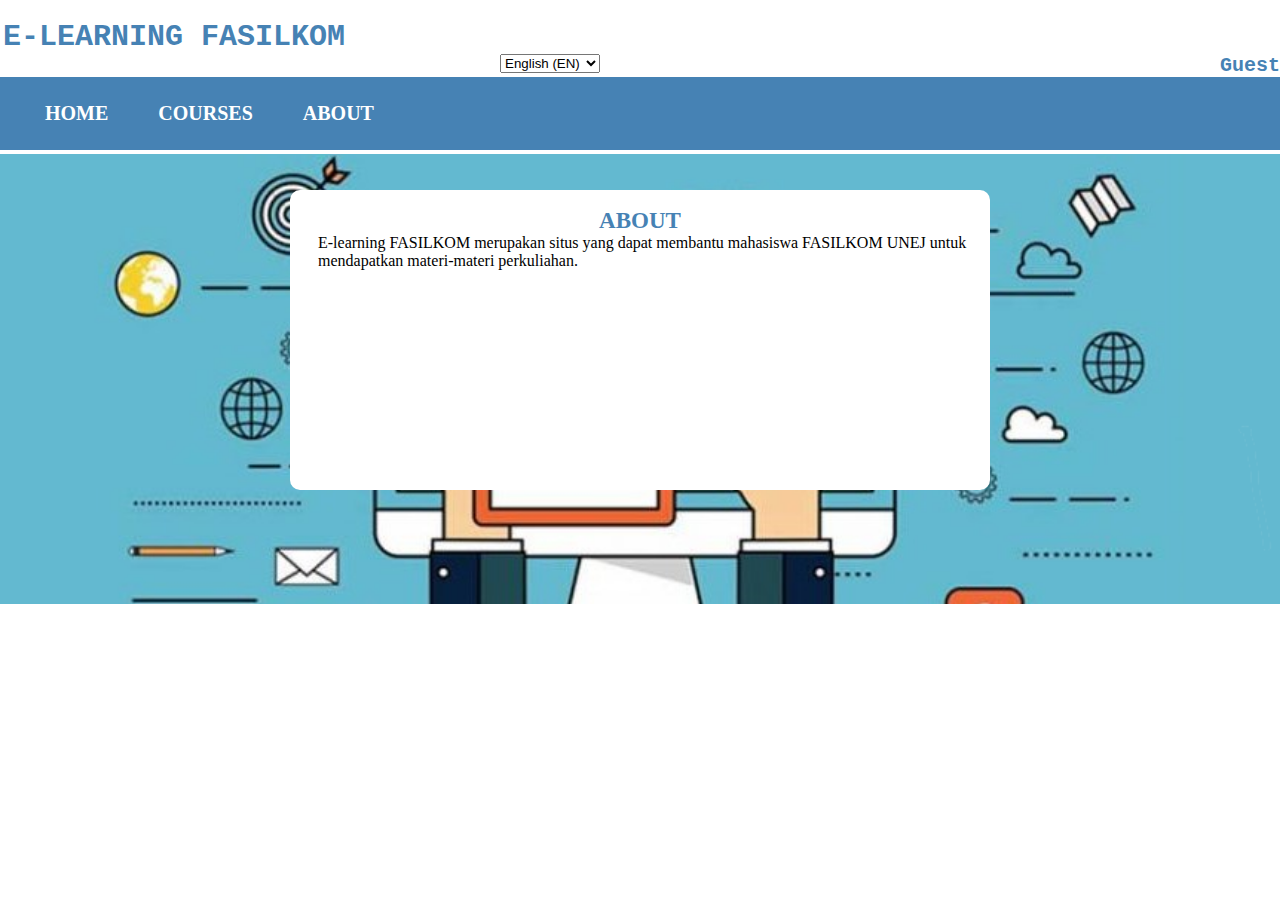
<file: about.html>
<!DOCTYPE html>
<html>
<head>
    <link rel="stylesheet" type="text/css" href="about.css">
    <title> Selamat Datang di E-learning FASILKOM </title>
</head>
<body>
<header>
    <h1>E-LEARNING FASILKOM</h1>
    <select name="bahasa">
        <option value="english">English (EN)</option>
        <option value="bahasa indonesia">Bahasa Indonesia (IND)</option>
    </select>
    <h2>Guest</h2>
</header>

<nav>
    <ul>
        <li><b><a href="h.html">HOME</a></li></b>
        <li><b><a href="#">COURSES</a></b>
            <ul>
                <li><a href="home.html">Prodi</a></li>
                <li><a href="fakultas.html">Fakultas</a></li>

            </ul>
        </li>
        <li><b><a href="about.html">ABOUT</a></li></b>

    </ul>
</nav>

        <div class="badan">

            <div class="content">

                <br><br><div align="center"><div class="border">

                <br>
    
                <h3 align="center"><b>ABOUT</b></h3>
                <p align="left">E-learning FASILKOM merupakan situs yang dapat membantu mahasiswa FASILKOM UNEJ untuk mendapatkan materi-materi perkuliahan.</p>

                </div>
                
            </div>

        </div>

</body>
</html>
</file>
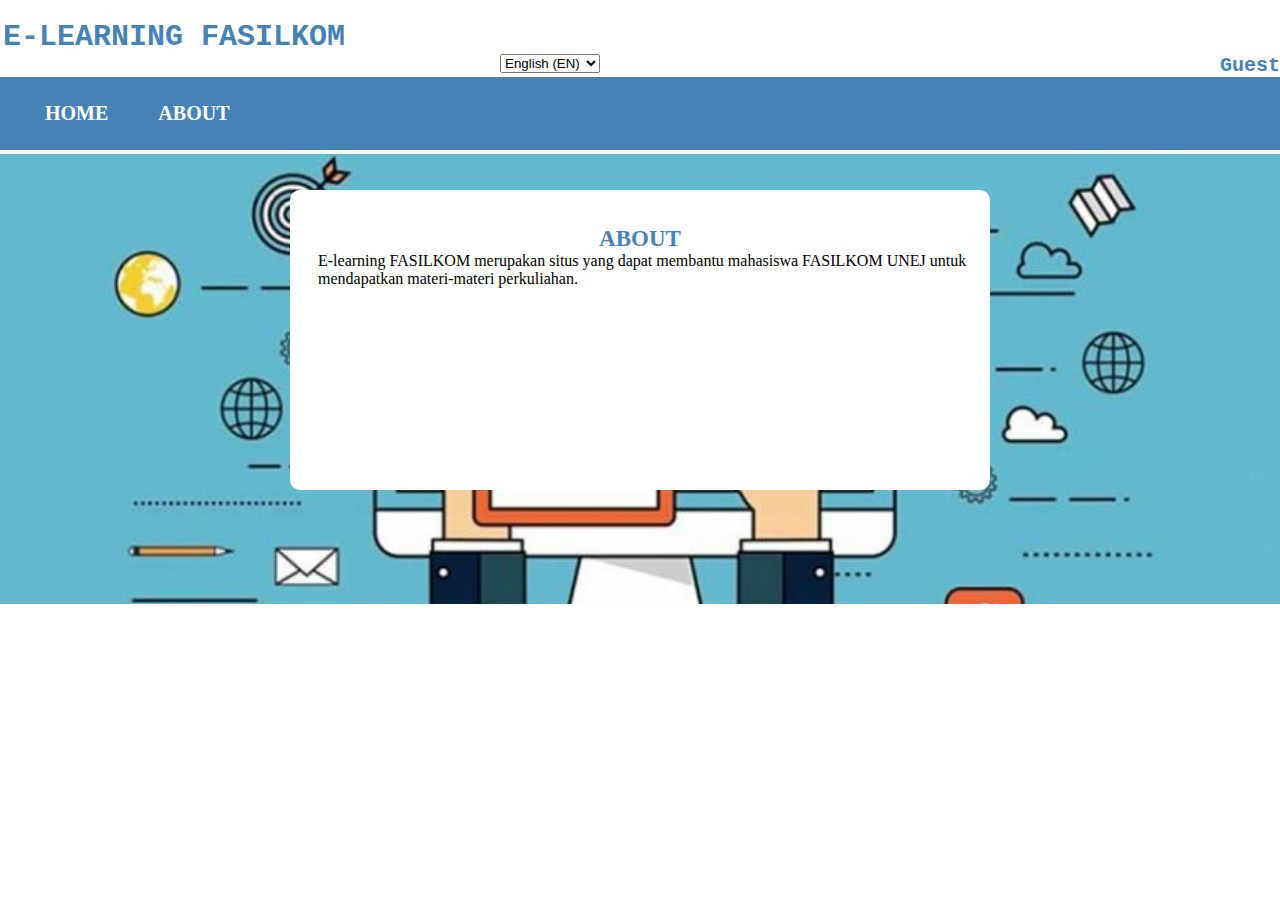
<file: about_1.html>
<!DOCTYPE html>
<html>
<head>
    <link rel="stylesheet" type="text/css" href="about.css">
    <title> Selamat Datang di E-learning FASILKOM </title>
</head>
<body>
<header>
    <h1>E-LEARNING FASILKOM</h1>
    <select name="bahasa">
        <option value="english">English (EN)</option>
        <option value="bahasa indonesia">Bahasa Indonesia (IND)</option>
    </select>
    <h2>Guest</h2>
</header>

<nav>
    <ul>
        <li><b><a href="index.html">HOME</a></li></b>
        <li><b><a href="about_1.html">ABOUT</a></li></b>

    </ul>
</nav>

        <div class="badan">

            <div class="content">

                <br><br><div align="center"><div class="border">

                <br><br>
    
                <h3 align="center"><b>ABOUT</b></h3>
                <p align="left">E-learning FASILKOM merupakan situs yang dapat membantu mahasiswa FASILKOM UNEJ untuk mendapatkan materi-materi perkuliahan.</p>

                </div>
                
            </div>

        </div>

</body>
</html>
</file>
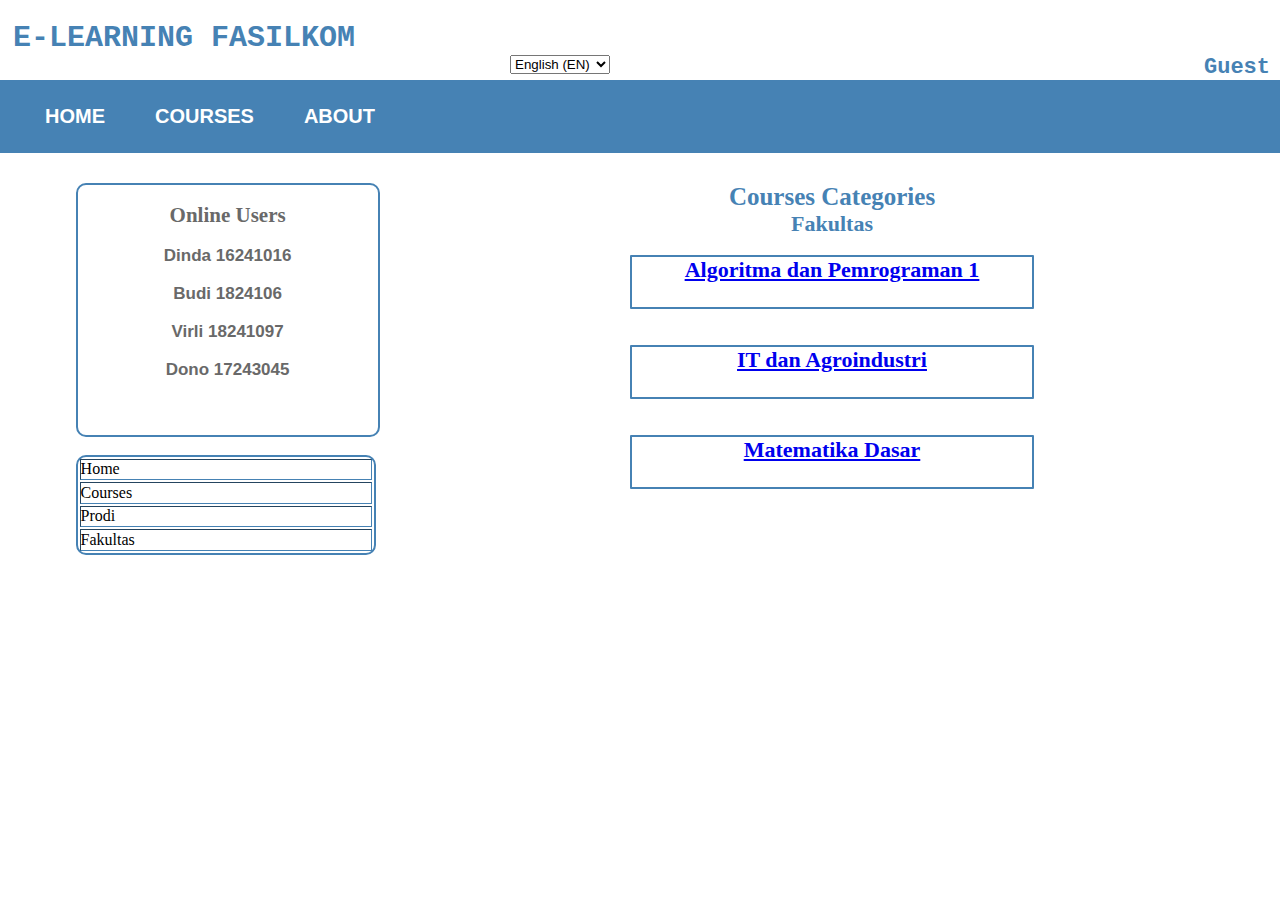
<file: fakultas.html>
<!DOCTYPE html>
<html>
<head>
	<link rel="stylesheet" type="text/css" href="fakultas.css">
	<title>  </title>
</head>
<body>
<header>
	<h1>E-LEARNING FASILKOM</h1>
	<select name="bahasa">
		<option value="english">English (EN)</option>
		<option value="bahasa indonesia">Bahasa Indonesia (IND)</option>
	</select>
	<h2>Guest</h2>
</header>

<nav>
    <ul>
        <li><b><a href="h.html">HOME</a></li></b>
        <li><b><a href="#">COURSES</a></b>
            <ul>
                <li><a href="home.html">Prodi</a></li>
                <li><a href="fakultas.html">Fakultas</a></li>

            </ul>
        </li>
        <li><b><a href="about.html">ABOUT</a></li></b>
    </ul>
</nav>

		<div class="content" align="center">
            <b><p>Courses Categories</p></b>
            <h3>Fakultas</h3><br>
            <h6><a href="fakultas_1.html">Algoritma dan Pemrograman 1</h6></a><br><br>
            <h6><a href="fakultas_2.html">IT dan Agroindustri</h6></a><br><br>
            <h6><a href="fakultas_3.html">Matematika Dasar</h6></a>
            
        </div>
  
        <div class="sidebar">
            		<div class="border">

		<br><h4>Online Users</h4><br>
		<h5>Dinda 16241016</h5><br>
		<h5>Budi 1824106</h5><br>
		<h5>Virli 18241097</h5><br>
		<h5>Dono 17243045</h5>

		</div><br>

		<table border="1">
			<tr>
				<td>Home</td>
			</tr>
			<tr>
				<td>Courses</td>
			</tr>
			<tr>
				<td>Prodi</td>
			</tr>
			<tr>
				<td>Fakultas</td>
			</tr>
		</table>

		</div>
        </div>

</body>
</html>
</file>
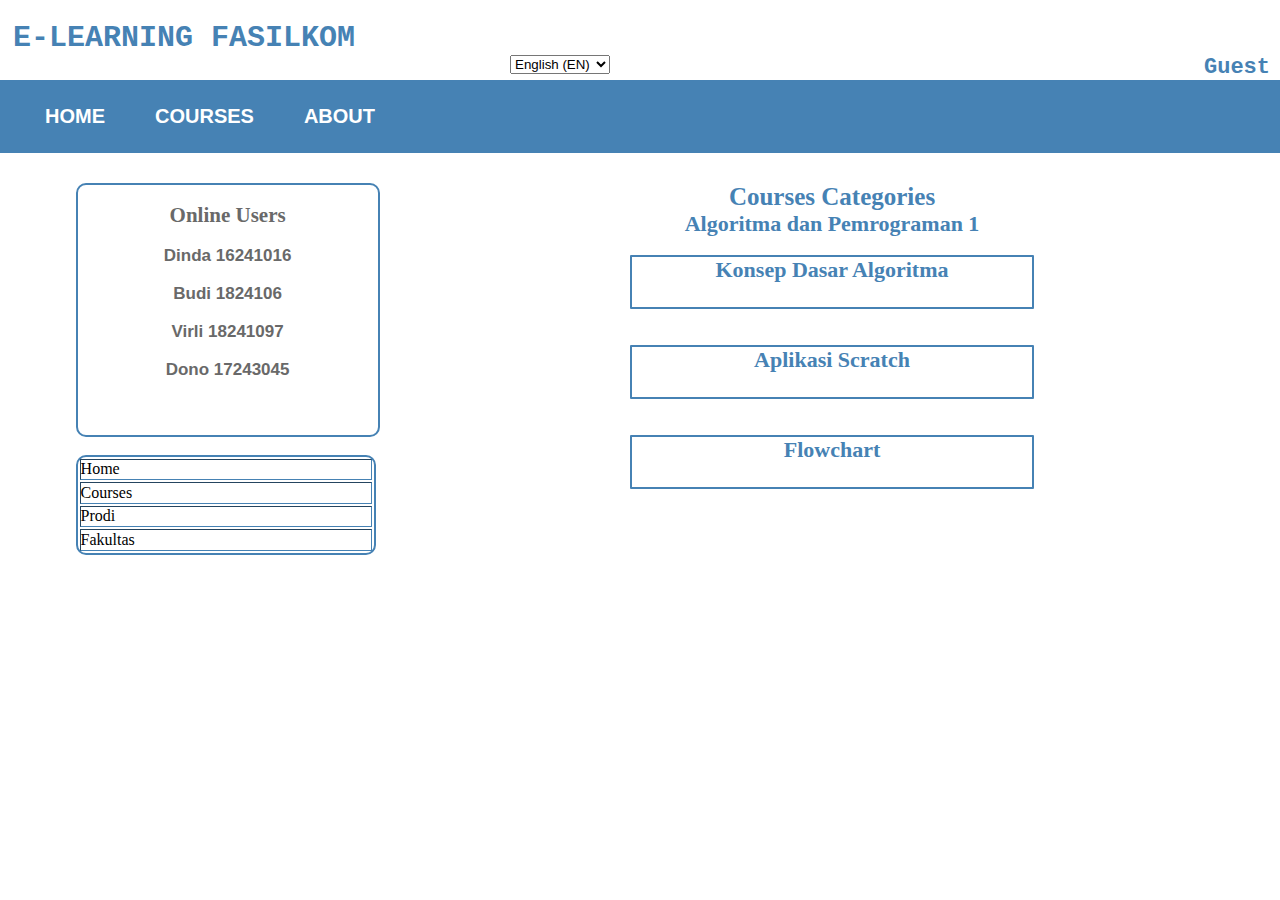
<file: fakultas_1.html>
<!DOCTYPE html>
<html>
<head>
	<link rel="stylesheet" type="text/css" href="fakultas.css">
	<title>  </title>
</head>
<body>
<header>
	<h1>E-LEARNING FASILKOM</h1>
	<select name="bahasa">
		<option value="english">English (EN)</option>
		<option value="bahasa indonesia">Bahasa Indonesia (IND)</option>
	</select>
	<h2>Guest</h2>
</header>

<nav>
    <ul>
        <li><b><a href="h.html">HOME</a></li></b>
        <li><b><a href="#">COURSES</a></b>
            <ul>
                <li><a href="home.html">Prodi</a></li>
                <li><a href="fakultas.html">Fakultas</a></li>

            </ul>
        </li>
        <li><b><a href="about.html">ABOUT</a></li></b>
    </ul>
</nav>

		<div class="content" align="center">
            <b><p>Courses Categories</p></b>
            <h3>Algoritma dan Pemrograman 1</h3><br>
            <h6>Konsep Dasar Algoritma</h6><br><br>
            <h6>Aplikasi Scratch</h6><br><br>
            <h6>Flowchart</h6>
            
        </div>
  
        <div class="sidebar">
            		<div class="border">

		<br><h4>Online Users</h4><br>
		<h5>Dinda 16241016</h5><br>
		<h5>Budi 1824106</h5><br>
		<h5>Virli 18241097</h5><br>
		<h5>Dono 17243045</h5>

		</div><br>

		<table border="1">
			<tr>
				<td>Home</td>
			</tr>
			<tr>
				<td>Courses</td>
			</tr>
			<tr>
				<td>Prodi</td>
			</tr>
			<tr>
				<td>Fakultas</td>
			</tr>
		</table>

		</div>
        </div>

</body>
</html>
</file>
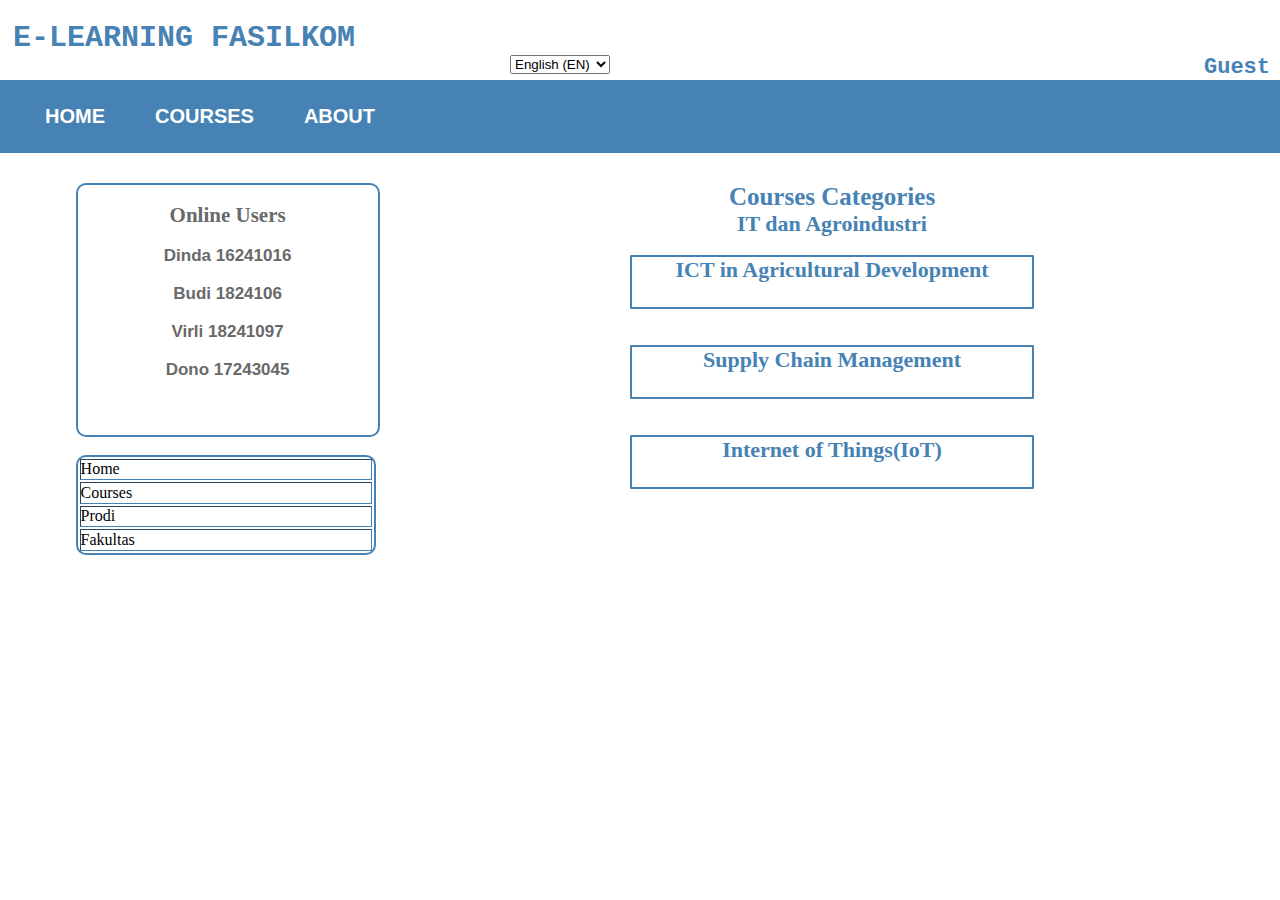
<file: fakultas_2.html>
<!DOCTYPE html>
<html>
<head>
	<link rel="stylesheet" type="text/css" href="fakultas.css">
	<title>  </title>
</head>
<body>
<header>
	<h1>E-LEARNING FASILKOM</h1>
	<select name="bahasa">
		<option value="english">English (EN)</option>
		<option value="bahasa indonesia">Bahasa Indonesia (IND)</option>
	</select>
	<h2>Guest</h2>
</header>

<nav>
    <ul>
        <li><b><a href="h.html">HOME</a></li></b>
        <li><b><a href="#">COURSES</a></b>
            <ul>
                <li><a href="home.html">Prodi</a></li>
                <li><a href="fakultas.html">Fakultas</a></li>

            </ul>
        </li>
        <li><b><a href="about.html">ABOUT</a></li></b>
    </ul>
</nav>

		<div class="content" align="center">
            <b><p>Courses Categories</p></b>
            <h3>IT dan Agroindustri</h3><br>
            <h6>ICT in Agricultural Development</h6><br><br>
            <h6>Supply Chain Management</h6><br><br>
            <h6>Internet of Things(IoT)</h6>
            
        </div>
  
        <div class="sidebar">
            		<div class="border">

		<br><h4>Online Users</h4><br>
		<h5>Dinda 16241016</h5><br>
		<h5>Budi 1824106</h5><br>
		<h5>Virli 18241097</h5><br>
		<h5>Dono 17243045</h5>

		</div><br>

		<table border="1">
			<tr>
				<td>Home</td>
			</tr>
			<tr>
				<td>Courses</td>
			</tr>
			<tr>
				<td>Prodi</td>
			</tr>
			<tr>
				<td>Fakultas</td>
			</tr>
		</table>

		</div>
        </div>

</body>
</html>
</file>
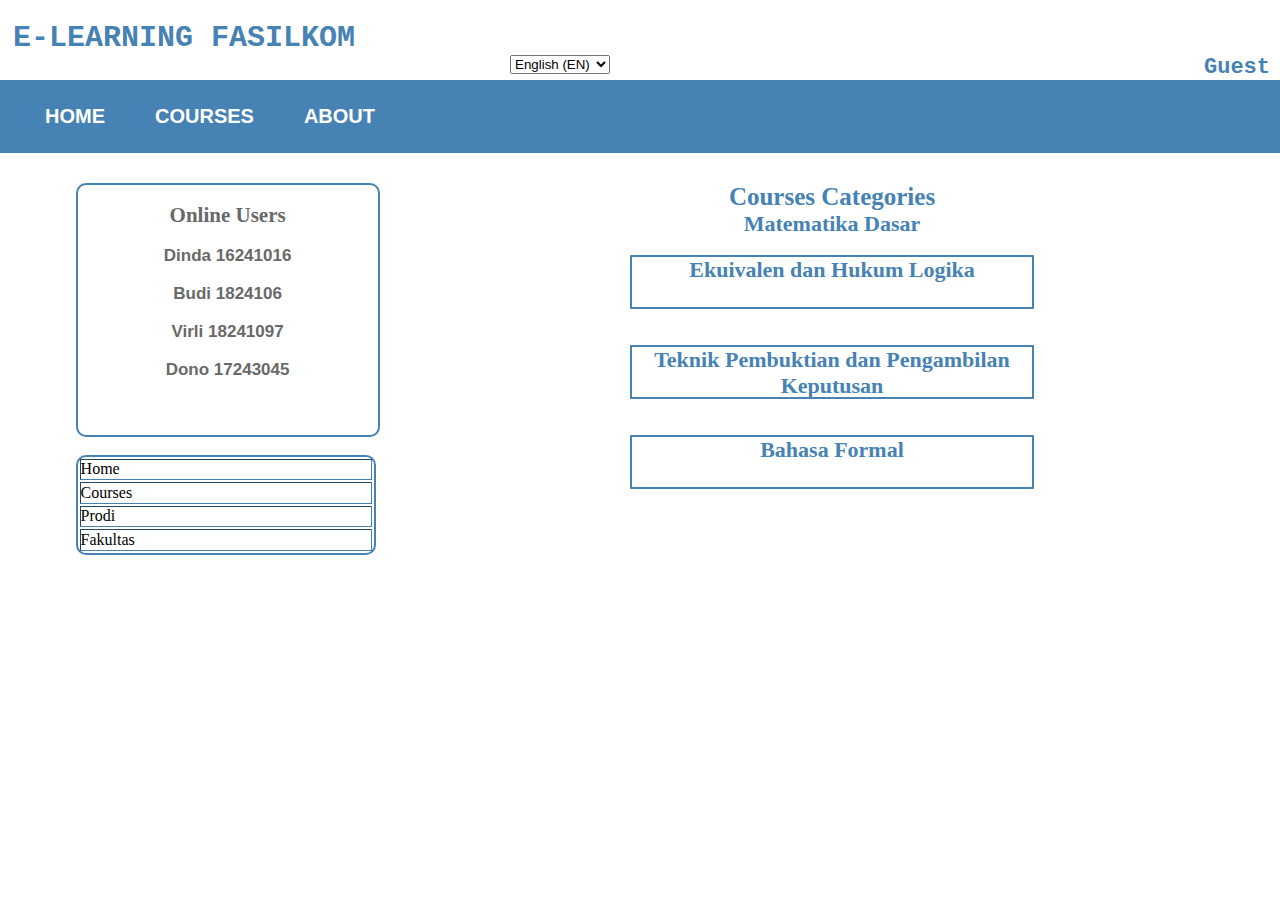
<file: fakultas_3.html>
<!DOCTYPE html>
<html>
<head>
	<link rel="stylesheet" type="text/css" href="fakultas.css">
	<title>  </title>
</head>
<body>
<header>
	<h1>E-LEARNING FASILKOM</h1>
	<select name="bahasa">
		<option value="english">English (EN)</option>
		<option value="bahasa indonesia">Bahasa Indonesia (IND)</option>
	</select>
	<h2>Guest</h2>
</header>

<nav>
    <ul>
        <li><b><a href="h.html">HOME</a></li></b>
        <li><b><a href="#">COURSES</a></b>
            <ul>
                <li><a href="home.html">Prodi</a></li>
                <li><a href="fakultas.html">Fakultas</a></li>

            </ul>
        </li>
        <li><b><a href="about.html">ABOUT</a></li></b>
    </ul>
</nav>

		<div class="content" align="center">
            <b><p>Courses Categories</p></b>
            <h3>Matematika Dasar</h3><br>
            <h6>Ekuivalen dan Hukum Logika</h6><br><br>
            <h6>Teknik Pembuktian dan Pengambilan Keputusan</h6><br><br>
            <h6>Bahasa Formal</h6>
            
        </div>
  
        <div class="sidebar">
            		<div class="border">

		<br><h4>Online Users</h4><br>
		<h5>Dinda 16241016</h5><br>
		<h5>Budi 1824106</h5><br>
		<h5>Virli 18241097</h5><br>
		<h5>Dono 17243045</h5>

		</div><br>

		<table border="1">
			<tr>
				<td>Home</td>
			</tr>
			<tr>
				<td>Courses</td>
			</tr>
			<tr>
				<td>Prodi</td>
			</tr>
			<tr>
				<td>Fakultas</td>
			</tr>
		</table>

		</div>
        </div>

</body>
</html>
</file>
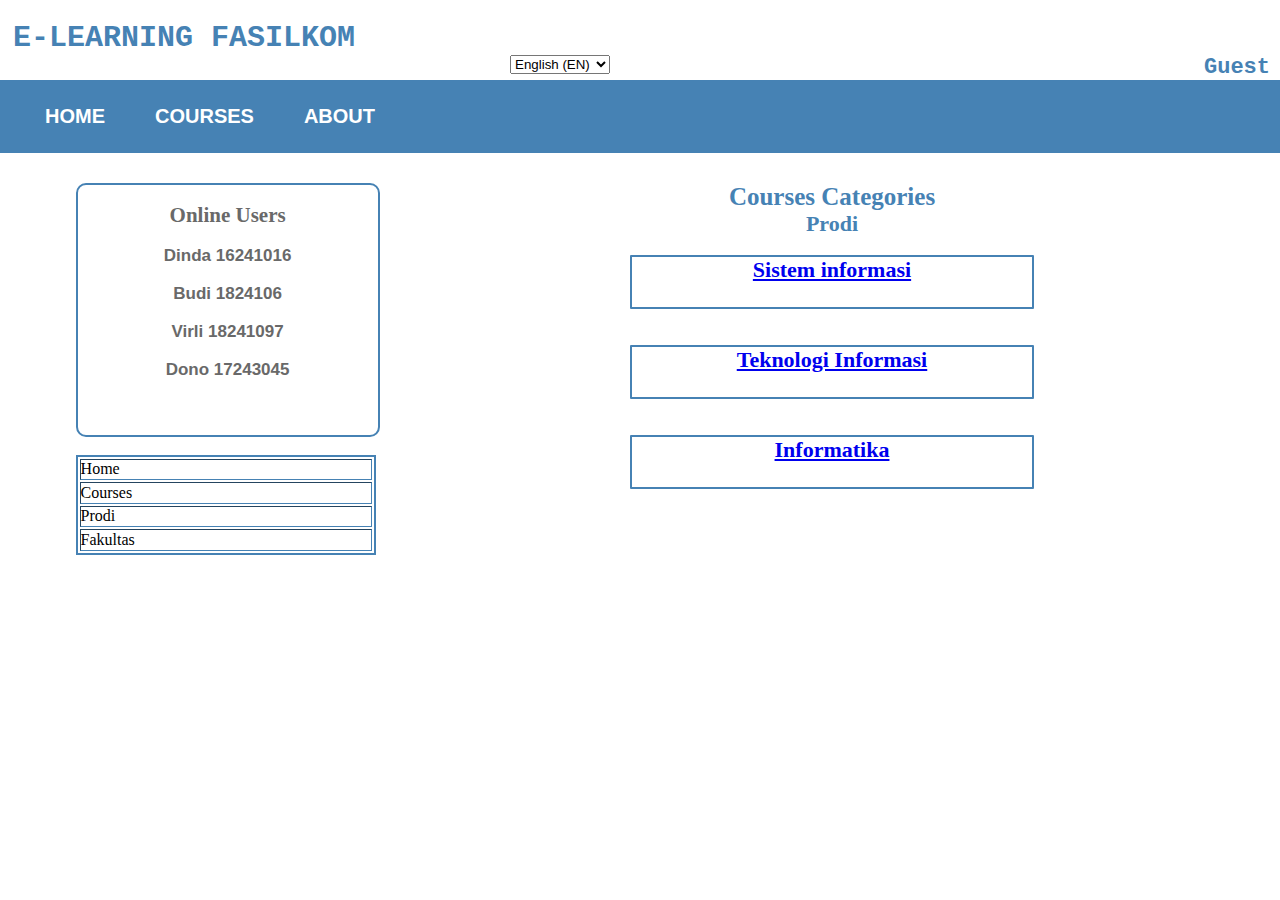
<file: home.html>
<!DOCTYPE html>
<html>
<head>
	<link rel="stylesheet" type="text/css" href="home.css">
	<title>  </title>
</head>
<body>
<header>
	<h1>E-LEARNING FASILKOM</h1>
	<select name="bahasa">
		<option value="english">English (EN)</option>
		<option value="bahasa indonesia">Bahasa Indonesia (IND)</option>
	</select>
	<h2>Guest</h2>
</header>

<nav>
    <ul>
        <li><b><a href="h.html">HOME</a></li></b>
        <li><b><a href="#">COURSES</a></b>
            <ul>
                <li><a href="home.html">Prodi</a></li>
                <li><a href="fakultas.html">Fakultas</a></li>

            </ul>
        </li>
        <li><b><a href="about.html">ABOUT</a></li></b>
    </ul>
</nav>

		<div class="content" align="center">
            <b><p>Courses Categories</p></b>
            <h3>Prodi</h3><br>
            <h6><a href="mhs3.html">Sistem informasi</h6></a><br><br>
            <h6><a href="mhs3_1.html">Teknologi Informasi</h6></a><br><br>
            <h6><a href="mhs3_2.html">Informatika</h6></a>
        </div>
  
        <div class="sidebar">
            		<div class="border">

		<br><h4>Online Users</h4><br>
		<h5>Dinda 16241016</h5><br>
		<h5>Budi 1824106</h5><br>
		<h5>Virli 18241097</h5><br>
		<h5>Dono 17243045</h5>

		</div><br>

		<table border="1">
			<tr>
				<td>Home</td>
			</tr>
			<tr>
				<td>Courses</td>
			</tr>
			<tr>
				<td class="cabang">Prodi</td>
			</tr>
			<tr>
				<td class="cabang">Fakultas</td>
			</tr>
		</table>

		</div>
        </div>

</body>
</html>
</file>
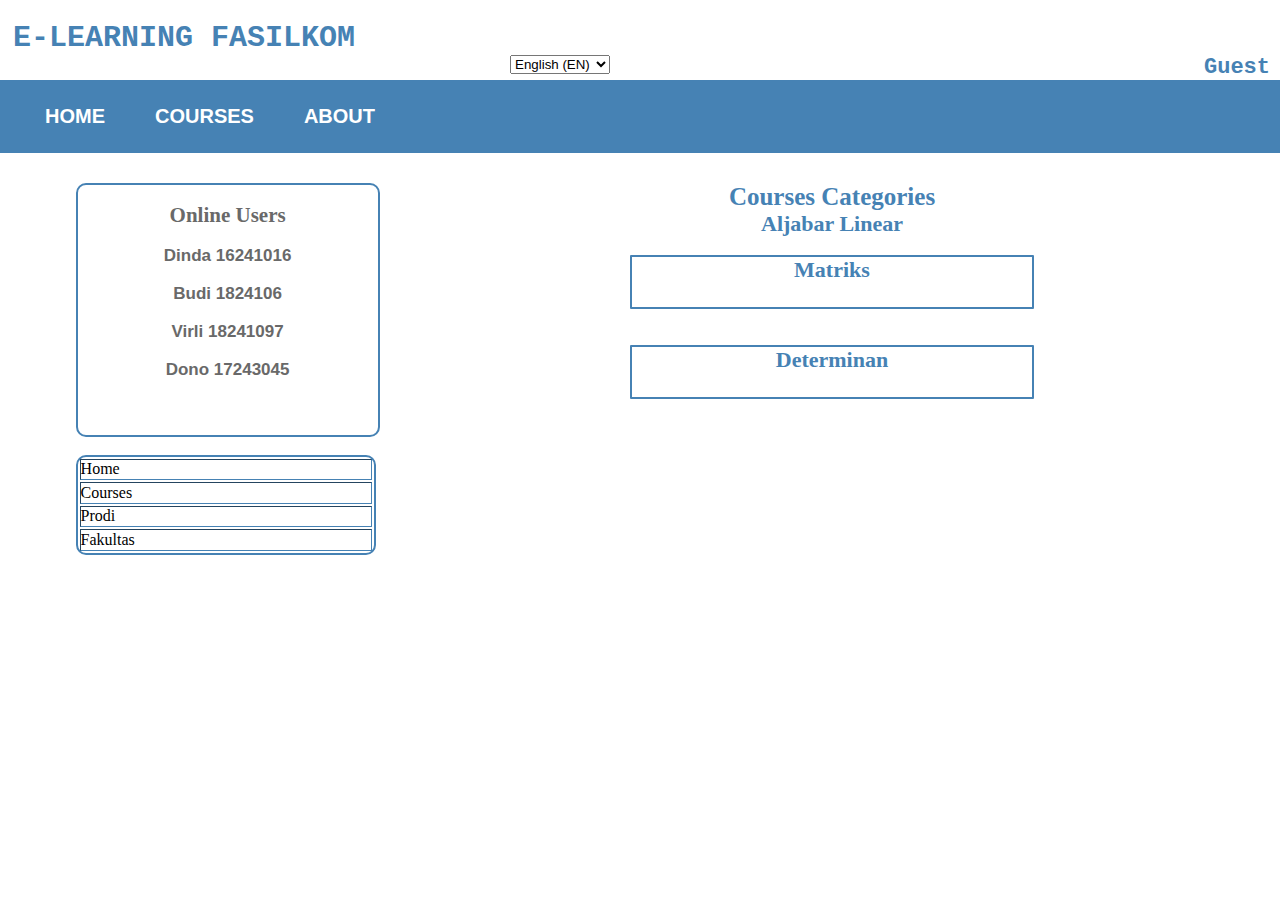
<file: if.html>
<!DOCTYPE html>
<html>
<head>
	<link rel="stylesheet" type="text/css" href="si.css">
	<title>  </title>
</head>
<body>
<header>
	<h1>E-LEARNING FASILKOM</h1>
	<select name="bahasa">
		<option value="english">English (EN)</option>
		<option value="bahasa indonesia">Bahasa Indonesia (IND)</option>
	</select>
	<h2>Guest</h2>
</header>

<nav>
    <ul>
        <li><b><a href="h.html">HOME</a></li></b>
        <li><b><a href="#">COURSES</a></b>
            <ul>
                <li><a href="home.html">Prodi</a></li>
                <li><a href="fakultas.html">Fakultas</a></li>

            </ul>
        </li>
        <li><b><a href="about.html">ABOUT</a></li></b>
    </ul>
</nav>

		<div class="content" align="center">
            <b><p>Courses Categories</p></b>
            <h3>Aljabar Linear</h3><br>
            <h6>Matriks</h6><br><br>
            <h6>Determinan</h6>
        </div>
  
        <div class="sidebar">
        <div class="border">

		<br><h4>Online Users</h4><br>
		<h5>Dinda 16241016</h5><br>
		<h5>Budi 1824106</h5><br>
		<h5>Virli 18241097</h5><br>
		<h5>Dono 17243045</h5>

		</div><br>

		<table border="1">
			<tr>
				<td>Home</td>
			</tr>
			<tr>
				<td>Courses</td>
			</tr>
			<tr>
				<td>Prodi</td>
			</tr>
			<tr>
				<td>Fakultas</td>
			</tr>
		</table>

		</div>
        </div>

</body>
</html>
</file>
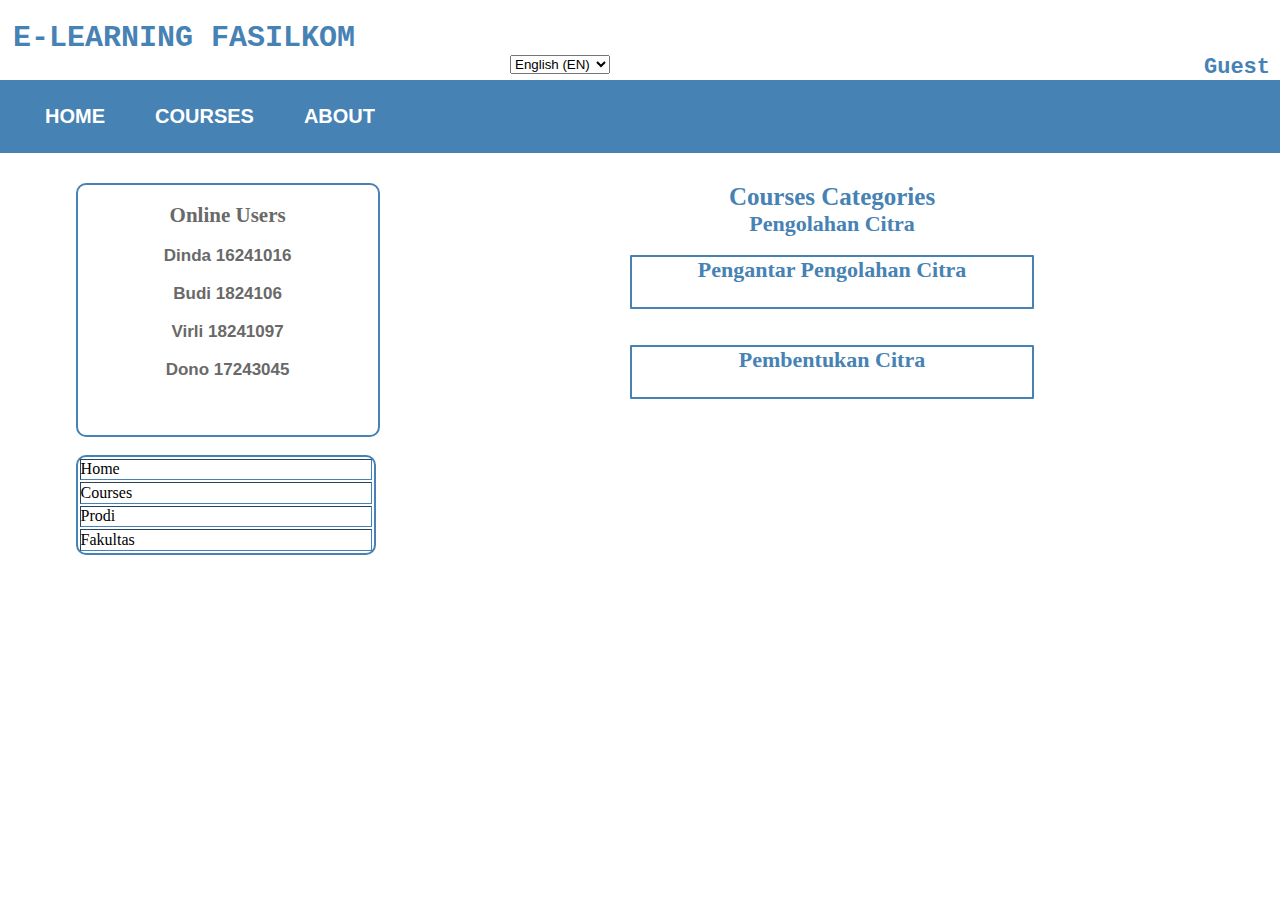
<file: if_1.html>
<!DOCTYPE html>
<html>
<head>
	<link rel="stylesheet" type="text/css" href="si.css">
	<title>  </title>
</head>
<body>
<header>
	<h1>E-LEARNING FASILKOM</h1>
	<select name="bahasa">
		<option value="english">English (EN)</option>
		<option value="bahasa indonesia">Bahasa Indonesia (IND)</option>
	</select>
	<h2>Guest</h2>
</header>

<nav>
    <ul>
        <li><b><a href="h.html">HOME</a></li></b>
        <li><b><a href="#">COURSES</a></b>
            <ul>
                <li><a href="home.html">Prodi</a></li>
                <li><a href="fakultas.html">Fakultas</a></li>

            </ul>
        </li>
        <li><b><a href="about.html">ABOUT</a></li></b>
    </ul>
</nav>

		<div class="content" align="center">
            <b><p>Courses Categories</p></b>
            <h3>Pengolahan Citra</h3><br>
            <h6>Pengantar Pengolahan Citra</h6><br><br>
            <h6>Pembentukan Citra</h6><br><br>
        </div>
  
        <div class="sidebar">
        <div class="border">

		<br><h4>Online Users</h4><br>
		<h5>Dinda 16241016</h5><br>
		<h5>Budi 1824106</h5><br>
		<h5>Virli 18241097</h5><br>
		<h5>Dono 17243045</h5>

		</div><br>

		<table border="1">
			<tr>
				<td>Home</td>
			</tr>
			<tr>
				<td>Courses</td>
			</tr>
			<tr>
				<td>Prodi</td>
			</tr>
			<tr>
				<td>Fakultas</td>
			</tr>
		</table>

		</div>
        </div>

</body>
</html>
</file>
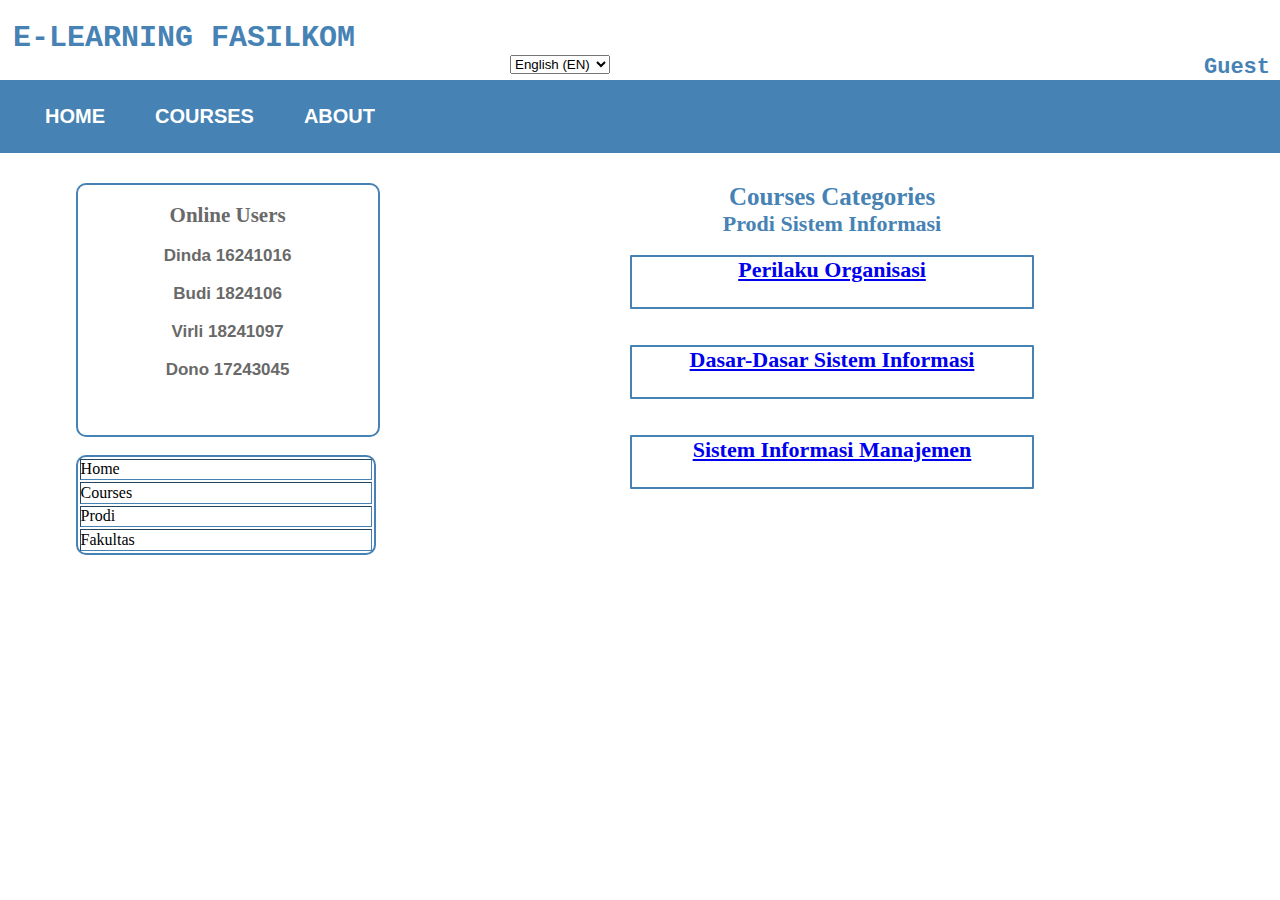
<file: mhs3.html>
<!DOCTYPE html>
<html>
<head>
	<link rel="stylesheet" type="text/css" href="mhs3.css">
	<title>  </title>
</head>
<body>
<header>
	<h1>E-LEARNING FASILKOM</h1>
	<select name="bahasa">
		<option value="english">English (EN)</option>
		<option value="bahasa indonesia">Bahasa Indonesia (IND)</option>
	</select>
	<h2>Guest</h2>
</header>

<nav>
    <ul>
        <li><b><a href="h.html">HOME</a></li></b>
        <li><b><a href="#">COURSES</a></b>
            <ul>
                <li><a href="home.html">Prodi</a></li>
                <li><a href="fakultas.html">Fakultas</a></li>

            </ul>
        </li>
        <li><b><a href="about.html">ABOUT</a></li></b>
    </ul>
</nav>

		<div class="content" align="center">
            <b><p>Courses Categories</p></b>
            <h3>Prodi Sistem Informasi</h3><br>
            <h6><a href="si.html">Perilaku Organisasi</h6></a><br><br>
            <h6><a href="si_1.html">Dasar-Dasar Sistem Informasi</h6></a><br><br>
            <h6><a href="si_2.html">Sistem Informasi Manajemen</h6></a><br><br>
        </div>
  
        <div class="sidebar">
            		<div class="border">

		<br><h4>Online Users</h4><br>
		<h5>Dinda 16241016</h5><br>
		<h5>Budi 1824106</h5><br>
		<h5>Virli 18241097</h5><br>
		<h5>Dono 17243045</h5>

		</div><br>

		<table border="1">
			<tr>
				<td>Home</td>
			</tr>
			<tr>
				<td>Courses</td>
			</tr>
			<tr>
				<td>Prodi</td>
			</tr>
			<tr>
				<td>Fakultas</td>
			</tr>
		</table>

		</div>
        </div>

</body>
</html>
</file>
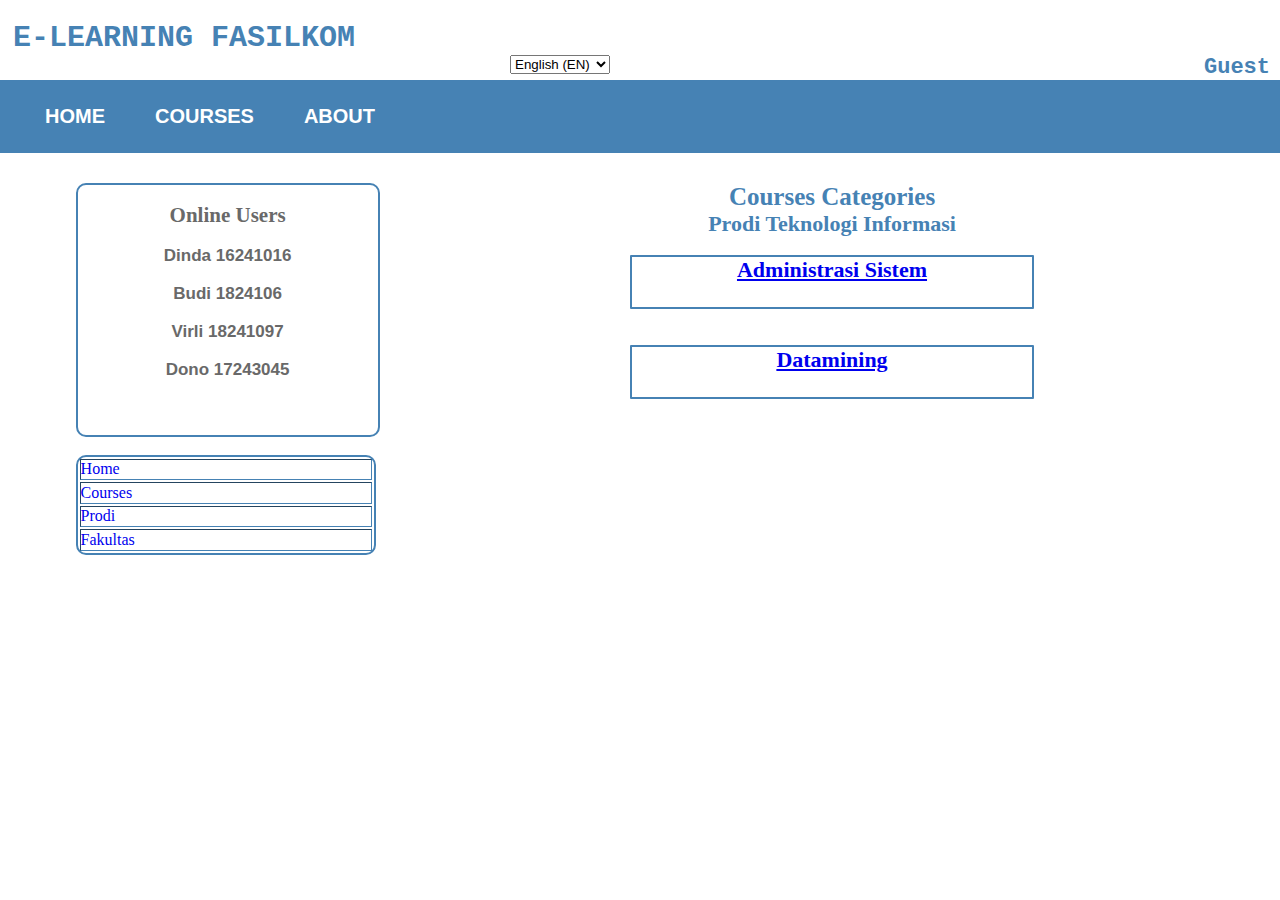
<file: mhs3_1.html>
<!DOCTYPE html>
<html>
<head>
	<link rel="stylesheet" type="text/css" href="mhs3.css">
	<title>  </title>
</head>
<body>
<header>
	<h1>E-LEARNING FASILKOM</h1>
	<select name="bahasa">
		<option value="english">English (EN)</option>
		<option value="bahasa indonesia">Bahasa Indonesia (IND)</option>
	</select>
	<h2>Guest</h2>
</header>

<nav>
    <ul>
        <li><b><a href="h.html">HOME</a></li></b>
        <li><b><a href="#">COURSES</a></b>
            <ul>
                <li><a href="home.html">Prodi</a></li>
                <li><a href="fakultas.html">Fakultas</a></li>

            </ul>
        </li>
        <li><b><a href="about.html">ABOUT</a></li></b>
    </ul>
</nav>

		<div class="content" align="center">
            <b><p>Courses Categories</p></b>
            <h3>Prodi Teknologi Informasi</h3><br>
            <h6><a href="ti.html">Administrasi Sistem</h6></a><br><br>
            <h6><a href="ti_1.html">Datamining</h6>
        </div>
  
        <div class="sidebar">
            		<div class="border">

		<br><h4>Online Users</h4><br>
		<h5>Dinda 16241016</h5><br>
		<h5>Budi 1824106</h5><br>
		<h5>Virli 18241097</h5><br>
		<h5>Dono 17243045</h5>

		</div><br>

		<table border="1">
			<tr>
				<td>Home</td>
			</tr>
			<tr>
				<td>Courses</td>
			</tr>
			<tr>
				<td>Prodi</td>
			</tr>
			<tr>
				<td>Fakultas</td>
			</tr>
		</table>

		</div>
        </div>

</body>
</html>
</file>
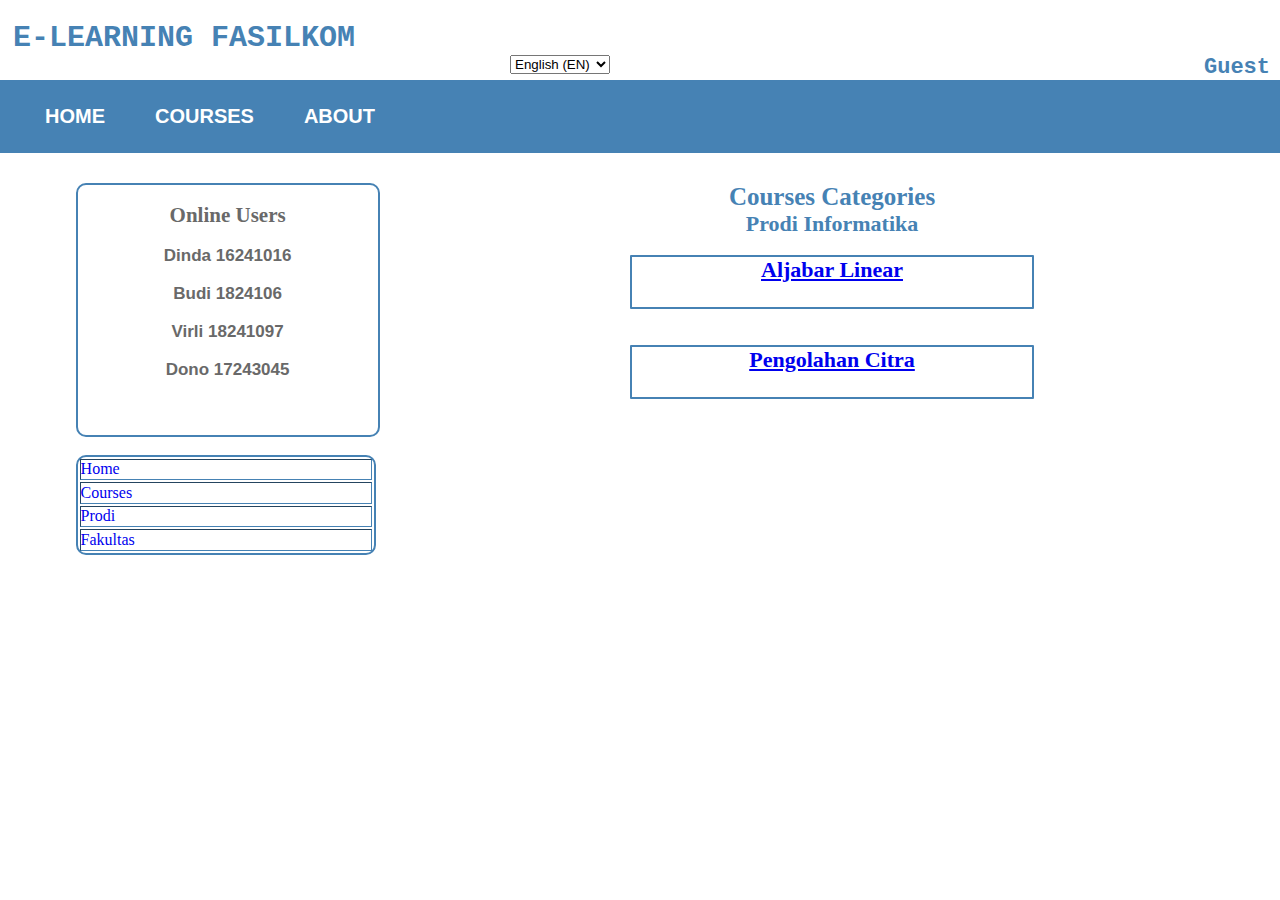
<file: mhs3_2.html>
<!DOCTYPE html>
<html>
<head>
	<link rel="stylesheet" type="text/css" href="mhs3.css">
	<title>  </title>
</head>
<body>
<header>
	<h1>E-LEARNING FASILKOM</h1>
	<select name="bahasa">
		<option value="english">English (EN)</option>
		<option value="bahasa indonesia">Bahasa Indonesia (IND)</option>
	</select>
	<h2>Guest</h2>
</header>

<nav>
    <ul>
        <li><b><a href="h.html">HOME</a></li></b>
        <li><b><a href="#">COURSES</a></b>
            <ul>
                <li><a href="home.html">Prodi</a></li>
                <li><a href="fakultas.html">Fakultas</a></li>

            </ul>
        </li>
        <li><b><a href="about.html">ABOUT</a></li></b>
    </ul>
</nav>

		<div class="content" align="center">
            <b><p>Courses Categories</p></b>
            <h3>Prodi Informatika</h3><br>
            <h6><a href="if.html">Aljabar Linear</h6></a><br><br>
            <h6><a href="if_1.html">Pengolahan Citra</h6>
        </div>
  
        <div class="sidebar">
            		<div class="border">

		<br><h4>Online Users</h4><br>
		<h5>Dinda 16241016</h5><br>
		<h5>Budi 1824106</h5><br>
		<h5>Virli 18241097</h5><br>
		<h5>Dono 17243045</h5>

		</div><br>

		<table border="1">
			<tr>
				<td>Home</td>
			</tr>
			<tr>
				<td>Courses</td>
			</tr>
			<tr>
				<td>Prodi</td>
			</tr>
			<tr>
				<td>Fakultas</td>
			</tr>
		</table>

		</div>
        </div>

</body>
</html>
</file>
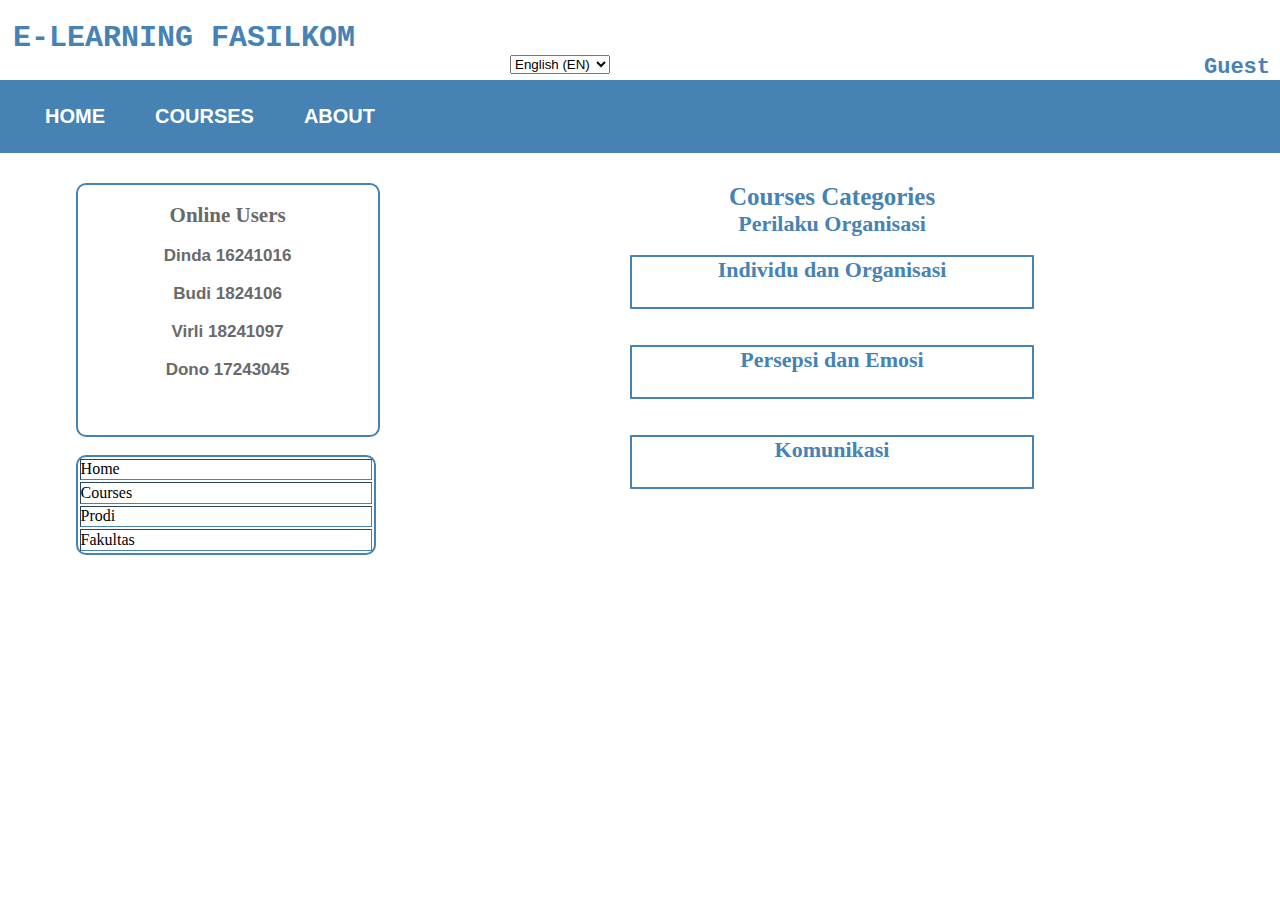
<file: si.html>
<!DOCTYPE html>
<html>
<head>
	<link rel="stylesheet" type="text/css" href="si.css">
	<title>  </title>
</head>
<body>
<header>
	<h1>E-LEARNING FASILKOM</h1>
	<select name="bahasa">
		<option value="english">English (EN)</option>
		<option value="bahasa indonesia">Bahasa Indonesia (IND)</option>
	</select>
	<h2>Guest</h2>
</header>

<nav>
    <ul>
        <li><b><a href="h.html">HOME</a></li></b>
        <li><b><a href="#">COURSES</a></b>
            <ul>
                <li><a href="home.html">Prodi</a></li>
                <li><a href="fakultas.html">Fakultas</a></li>

            </ul>
        </li>
        <li><b><a href="about.html">ABOUT</a></li></b>
    </ul>
</nav>

		<div class="content" align="center">
            <b><p>Courses Categories</p></b>
            <h3>Perilaku Organisasi</h3><br>
            <h6>Individu dan Organisasi</h6><br><br>
            <h6>Persepsi dan Emosi</h6><br><br>
            <h6>Komunikasi</h6>
        </div>
  
        <div class="sidebar">
        <div class="border">

		<br><h4>Online Users</h4><br>
		<h5>Dinda 16241016</h5><br>
		<h5>Budi 1824106</h5><br>
		<h5>Virli 18241097</h5><br>
		<h5>Dono 17243045</h5>

		</div><br>

		<table border="1">
			<tr>
				<td>Home</td>
			</tr>
			<tr>
				<td>Courses</td>
			</tr>
			<tr>
				<td>Prodi</td>
			</tr>
			<tr>
				<td>Fakultas</td>
			</tr>
		</table>

		</div>
        </div>

</body>
</html>
</file>
<file: about.css>
h1{
    font-size: 30px;
    color: #4682B4;
    font-family: monospace;
    padding-left: 3px;
    text-align: left;
    padding-top: 20px; 
    width: 400px;
}

    h2{
        float: right;
        color: #4682B4;
        font-size: 20px;
        font-family: monospace;
        text-align: right;
    }

    h3{
        color: #4682B4;
        font-size: 23px;
    }

    p{
        margin-left: 28px;
        font-family: cursive;
    }

    /*header{
        background-color: white;
        padding: 1px 10px;
        height: 50px;
        width: auto;
    }*/

    select{
        margin-left: 500px;
        width: 100px;
    }
     nav {
     margin:auto;
     text-align: center;
     width: 100%;
    } 

    nav ul ul {
     display: none;
    }

    nav ul li:hover > ul{
    display: block;
    width: 150px;
    }

    nav ul {
     background: #4682B4;
     padding: 0 20px;
     list-style: none;
     position: relative;
     display: inline-table;
     width: 100%;
    }

    nav ul:after {
     content: ""; 
     clear:both; 
     display: block;
    }

    nav ul li{
     float:left;
    }

    nav ul li:hover{
     background:#666;
    }

    *{
    margin: 0;
    padding: 0;
}

    nav ul li:hover a{
     color:#fff;
    }

    nav ul li a{
     display: block;
     padding: 25px;
     color: #fff;
     font-size: 20px;
     text-decoration: none;
    }

    nav ul ul{
     background: #4682B4;
     border-radius: 0px;
     padding: 0;
     position: absolute;
     top:100%;
    }

    nav ul ul li{
     float:none;
     border-top: 1px soild #4682B4;
     border-bottom: 1px solid #4682B4;
     position: relative;
    }

    nav ul ul li a{
     padding: 15px 40px;
     color: #fff;
    }

    nav ul ul li a:hover{
     background-color: #666;
    }

    nav ul ul ul{
     position: absolute;
     left: 100%;
     top: 0;
    }

label{
    color: #696969;
    padding-left: 18px;
}

.container{
    background-color: white;
    width: auto;
    height: auto;
}

.header{
    background-color: white;
    padding: 1px 10px;
}

.menu{
    background-color: white;
    width: 30%;
}

.lgg{
    width: 40%;
}

.mn{
    padding-top: 18px;
    padding-right: 50px;
    background-color: #DCDCDC;
}

.badan{
    height: 450px;
    background-image: url(anyar.png);
    background-repeat: no-repeat;
    background-size: 100%;
}

.border{
    background-color: white;
    width: 700px;
    height: 300px;
    border-radius: 10px;
}
</file>
<file: fakultas.css>
h1{
    font-size: 30px;
    color: #4682B4;
    font-family: monospace;
    padding-left: 3px;
    text-align: left;
    padding-top: 20px; 
    width: 400px;
}

	p{
		text-align: center;
		color: #4682B4;
		font-size: 25px;
	}

    h2{
        float: right;
        color: #4682B4;
        font-size: 22px;
        font-family: monospace;
        text-align: right;
    }

    h6{
        text-align: center;
        color: #4682B4;
        font-size: 22px;
        border-radius: 1px;
        border: 2px solid #4682B4;
        width: 400px;
        height: 50px;
        
    }

    h4{
        color: #696969;
        font-size: 21px;
    }

    h5{
        color: #696969;
        font-size: 17px;
        font-family: sans-serif;
    }

    h3{
    	text-align: center;
    	color: #4682B4;
    	font-size: 22px;
    }

    header{
        background-color: white;
        padding: 1px 10px;
        height: 0px;
        width: auto;
    }

    select{
        margin-left: 500px;
        width: 100px;
    }
     nav {
     margin:auto;
     text-align: center;
     width: 100%;
    } 

    nav ul ul {
     display: none;
    }

    nav ul li:hover > ul{
    display: block;
    width: 150px;
    }

    nav ul {
     background: #4682B4;
     padding: 0 20px;
     list-style: none;
     position: relative;
     display: inline-table;
     width: 100%;
    }

    nav ul:after {
     content: ""; 
     clear:both; 
     display: block;
    }

    nav ul li{
     float:left;
    }

    nav ul li:hover{
     background:#666;
    }

    nav ul li:hover a{
     color:white;
    }

    nav ul li a{
     display: block;
     padding: 25px;
     color: white;
     text-decoration: none;
     font-size: 20px;
     font-family: sans-serif;
    }

    nav ul ul{
     background: #4682B4;
     border-radius: 0px;
     padding: 0;
     position: absolute;
     top:100%;
    }

    *{
    margin: 0;
    padding: 0;
}

    nav ul ul li{
     float:none;
     border-top: 1px soild #4682B4;
     border-bottom: 1px solid #4682B4;
     position: relative;
    }

    nav ul ul li a{
     padding: 15px 40px;
     color: #fff;
    }

    nav ul ul li a:hover{
     background-color: #666;
    }

    nav ul ul ul{
     position: absolute;
     left: 100%;
     top: 0;
    }


.border{
	margin-left: 50px;
	border-color: blue;
	border: 2px solid #4682B4;
	width: 300px;
	height: 250px;
	border-radius: 10px;
	text-align: center;
}

table{
	margin-left: 50px;
	border-radius: 10px;
	width: 300px;
	height: 100px;
	border: 2px solid #4682B4
}

.isi{
	margin-left: 500px;
}

.content {
            float:right;
            width:66%;
            background:white;
            padding:2%; 
            min-height:400px;
}
  
.sidebar {
            float:left;
            width:26%;
            background:white;
            padding:2%;
  
}
</file>
<file: home.css>
h1{
    font-size: 30px;
    color: #4682B4;
    font-family: monospace;
    padding-left: 3px;
    text-align: left;
    padding-top: 20px; 
    width: 400px;
}

	p{
		text-align: center;
		color: #4682B4;
		font-size: 25px;
	}

    h2{
        float: right;
        color: #4682B4;
        font-size: 22px;
        font-family: monospace;
        text-align: right;
    }

    h6{
        text-align: center;
        color: #4682B4;
        font-size: 22px;
        border-radius: 1px;
        border: 2px solid #4682B4;
        width: 400px;
        height: 50px;
        
    }

    h4{
        color: #696969;
        font-size: 21px;
    }

    h5{
        color: #696969;
        font-size: 17px;
        font-family: sans-serif;
    }

    h3{
    	text-align: center;
    	color: #4682B4;
    	font-size: 22px;
    }

    header{
        background-color: white;
        padding: 1px 10px;
        height: 0px;
        width: auto;
    }

    select{
        margin-left: 500px;
        width: 100px;
    }
     nav {
     margin:auto;
     text-align: center;
     width: 100%;
    } 

    nav ul ul {
     display: none;
    }

    nav ul li:hover > ul{
    display: block;
    width: 150px;
    }

    nav ul {
     background: #4682B4;
     padding: 0 20px;
     list-style: none;
     position: relative;
     display: inline-table;
     width: 100%;
    }

    nav ul:after {
     content: ""; 
     clear:both; 
     display: block;
    }

    nav ul li{
     float:left;
    }

    nav ul li:hover{
     background:#666;
    }

    nav ul li:hover a{
     color:white;
    }

    nav ul li a{
     display: block;
     padding: 25px;
     color: white;
     text-decoration: none;
     font-size: 20px;
     font-family: sans-serif;
    }

    nav ul ul{
     background: #4682B4;
     border-radius: 0px;
     padding: 0;
     position: absolute;
     top:100%;
    }

    nav ul ul li{
     float:none;
     border-top: 1px soild #4682B4;
     border-bottom: 1px solid #4682B4;
     position: relative;
    }

    nav ul ul li a{
     padding: 15px 40px;
     color: #fff;
    }

    nav ul ul li a:hover{
     background-color: #666;
    }

    nav ul ul ul{
     position: absolute;
     left: 100%;
     top: 0;
    }


.border{
	margin-left: 50px;
	border-color: blue;
	border: 2px solid #4682B4;
	width: 300px;
	height: 250px;
	border-radius: 10px;
	text-align: center;
}

.kotak{
	margin-left: 50px;
	border-color: white;
	border: 2px solid white;
	width: 300px;
	height: 250px;
	border-radius: 10px;
	text-align: center;
}

*{
    margin: 0;
    padding: 0;
}

table{
	margin-left: 50px;
	border-color: white;
	width: 300px;
	height: 100px;
	border: 2px solid #4682B4
}


.isi{
	margin-left: 500px;
}

.content {
            float:right;
            width:66%;
            background:white;
            padding:2%; 
            min-height:400px;
}
  
.sidebar {
            float:left;
            width:26%;
            background:white;
            padding:2%;
  
}   

.cabang{
	margin-left: 30px;
}
</file>
<file: si.css>
h1{
    font-size: 30px;
    color: #4682B4;
    font-family: monospace;
    padding-left: 3px;
    text-align: left;
    padding-top: 20px; 
    width: 400px;
}

    p{
        text-align: center;
        color: #4682B4;
        font-size: 25px;
    }

    h2{
        float: right;
        color: #4682B4;
        font-size: 22px;
        font-family: monospace;
        text-align: right;
    }

    *{
    margin: 0;
    padding: 0;
}

    h6{
        text-align: center;
        color: #4682B4;
        font-size: 22px;
        border-radius: 1px;
        border: 2px solid #4682B4;
        width: 400px;
        height: 50px;
        
    }

    h4{
        color: #696969;
        font-size: 21px;
    }

    h5{
        color: #696969;
        font-size: 17px;
        font-family: sans-serif;
    }

    h3{
        text-align: center;
        color: #4682B4;
        font-size: 22px;
    }

    header{
        background-color: white;
        padding: 1px 10px;
        height: 0px;
        width: auto;
    }

    select{
        margin-left: 500px;
        width: 100px;
    }
     nav {
     margin:auto;
     text-align: center;
     width: 100%;
    } 

    nav ul ul {
     display: none;
    }

    nav ul li:hover > ul{
    display: block;
    width: 150px;
    }

    nav ul {
     background: #4682B4;
     padding: 0 20px;
     list-style: none;
     position: relative;
     display: inline-table;
     width: 100%;
    }

    nav ul:after {
     content: ""; 
     clear:both; 
     display: block;
    }

    nav ul li{
     float:left;
    }

    nav ul li:hover{
     background:#666;
    }

    nav ul li:hover a{
     color:white;
    }

    nav ul li a{
     display: block;
     padding: 25px;
     color: white;
     text-decoration: none;
     font-size: 20px;
     font-family: sans-serif;
    }

    nav ul ul{
     background: #4682B4;
     border-radius: 0px;
     padding: 0;
     position: absolute;
     top:100%;
    }

    nav ul ul li{
     float:none;
     border-top: 1px soild #4682B4;
     border-bottom: 1px solid #4682B4;
     position: relative;
    }

    nav ul ul li a{
     padding: 15px 40px;
     color: #fff;
    }

    nav ul ul li a:hover{
     background-color: #666;
    }

    nav ul ul ul{
     position: absolute;
     left: 100%;
     top: 0;
    }


.border{
    margin-left: 50px;
    border-color: blue;
    border: 2px solid #4682B4;
    width: 300px;
    height: 250px;
    border-radius: 10px;
    text-align: center;
}

table{
    margin-left: 50px;
    border-radius: 10px;
    width: 300px;
    height: 100px;
    border: 2px solid #4682B4
}

.isi{
    margin-left: 500px;
}

.content {
            float:right;
            width:66%;
            background:white;
            padding:2%; 
            min-height:400px;
}
  
.sidebar {
            float:left;
            width:26%;
            background:white;
            padding:2%;
  
}
</file>
<file: mhs3.css>
h1{
    font-size: 30px;
    color: #4682B4;
    font-family: monospace;
    padding-left: 3px;
    text-align: left;
    padding-top: 20px; 
    width: 400px;
}

	p{
		text-align: center;
		color: #4682B4;
		font-size: 25px;
	}

    *{
    margin: 0;
    padding: 0;
}

    h2{
        float: right;
        color: #4682B4;
        font-size: 22px;
        font-family: monospace;
        text-align: right;
    }

    h6{
        text-align: center;
        color: #4682B4;
        font-size: 22px;
        border-radius: 1px;
        border: 2px solid #4682B4;
        width: 400px;
        height: 50px;
        
    }

    h4{
        color: #696969;
        font-size: 21px;
    }

    h5{
        color: #696969;
        font-size: 17px;
        font-family: sans-serif;
    }

    h3{
    	text-align: center;
    	color: #4682B4;
    	font-size: 22px;
    }

    header{
        background-color: white;
        padding: 1px 10px;
        height: 0px;
        width: auto;
    }

    select{
        margin-left: 500px;
        width: 100px;
    }
     nav {
     margin:auto;
     text-align: center;
     width: 100%;
    } 

    nav ul ul {
     display: none;
    }

    nav ul li:hover > ul{
    display: block;
    width: 150px;
    }

    nav ul {
     background: #4682B4;
     padding: 0 20px;
     list-style: none;
     position: relative;
     display: inline-table;
     width: 100%;
    }

    nav ul:after {
     content: ""; 
     clear:both; 
     display: block;
    }

    nav ul li{
     float:left;
    }

    nav ul li:hover{
     background:#666;
    }

    nav ul li:hover a{
     color:white;
    }

    nav ul li a{
     display: block;
     padding: 25px;
     color: white;
     text-decoration: none;
     font-size: 20px;
     font-family: sans-serif;
    }

    nav ul ul{
     background: #4682B4;
     border-radius: 0px;
     padding: 0;
     position: absolute;
     top:100%;
    }

    nav ul ul li{
     float:none;
     border-top: 1px soild #4682B4;
     border-bottom: 1px solid #4682B4;
     position: relative;
    }

    nav ul ul li a{
     padding: 15px 40px;
     color: #fff;
    }

    nav ul ul li a:hover{
     background-color: #666;
    }

    nav ul ul ul{
     position: absolute;
     left: 100%;
     top: 0;
    }


.border{
	margin-left: 50px;
	border-color: blue;
	border: 2px solid #4682B4;
	width: 300px;
	height: 250px;
	border-radius: 10px;
	text-align: center;
}

table{
	margin-left: 50px;
	border-radius: 10px;
	width: 300px;
	height: 100px;
	border: 2px solid #4682B4
}

.isi{
	margin-left: 500px;
}

.content {
            float:right;
            width:66%;
            background:white;
            padding:2%; 
            min-height:400px;
}
  
.sidebar {
            float:left;
            width:26%;
            background:white;
            padding:2%;
  
}
</file>
